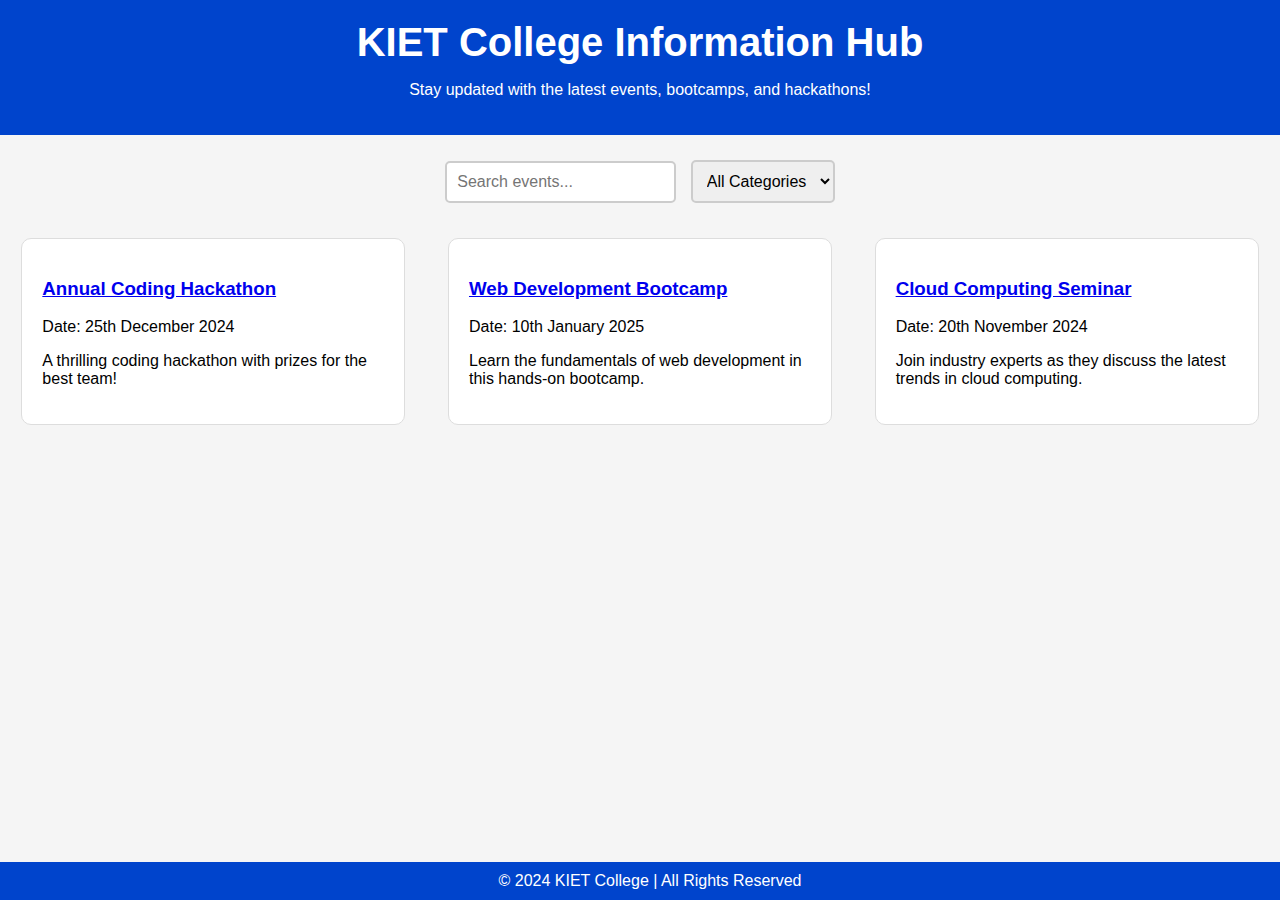
<file: index.html>
<!DOCTYPE html>
<html lang="en">
<head>
    <meta charset="UTF-8">
    <meta name="viewport" content="width=device-width, initial-scale=1.0">
    <title>CollegeInfo - KIET College Events</title>
    <link rel="stylesheet" href="style.css">
</head>
<body>
    <header>
        <h1>KIET College Information Hub</h1>
        <p>Stay updated with the latest events, bootcamps, and hackathons!</p>
    </header>

    <section class="search-section">
        <input type="text" id="search-bar" placeholder="Search events..." onkeyup="filterEvents()">
        <select id="category-filter" onchange="filterEvents()">
            <option value="all">All Categories</option>
            <option value="hackathon">Hackathons</option>
            <option value="bootcamp">Bootcamps</option>
            <option value="seminar">Seminars</option>
        </select>
    </section>

    <section class="event-listing">
        <div class="event" data-category="hackathon">
            <h3><a href="event-detail.html?event=1">Annual Coding Hackathon</a></h3>
            <p>Date: 25th December 2024</p>
            <p>A thrilling coding hackathon with prizes for the best team!</p>
        </div>

        <div class="event" data-category="bootcamp">
            <h3><a href="event-detail.html?event=2">Web Development Bootcamp</a></h3>
            <p>Date: 10th January 2025</p>
            <p>Learn the fundamentals of web development in this hands-on bootcamp.</p>
        </div>

        <div class="event" data-category="seminar">
            <h3><a href="event-detail.html?event=3">Cloud Computing Seminar</a></h3>
            <p>Date: 20th November 2024</p>
            <p>Join industry experts as they discuss the latest trends in cloud computing.</p>
        </div>

        <!-- More events go here -->
    </section>

    <footer>
        <p>&copy; 2024 KIET College | All Rights Reserved</p>
    </footer>

    <script src="script.js"></script>
</body>
</html>
</file>
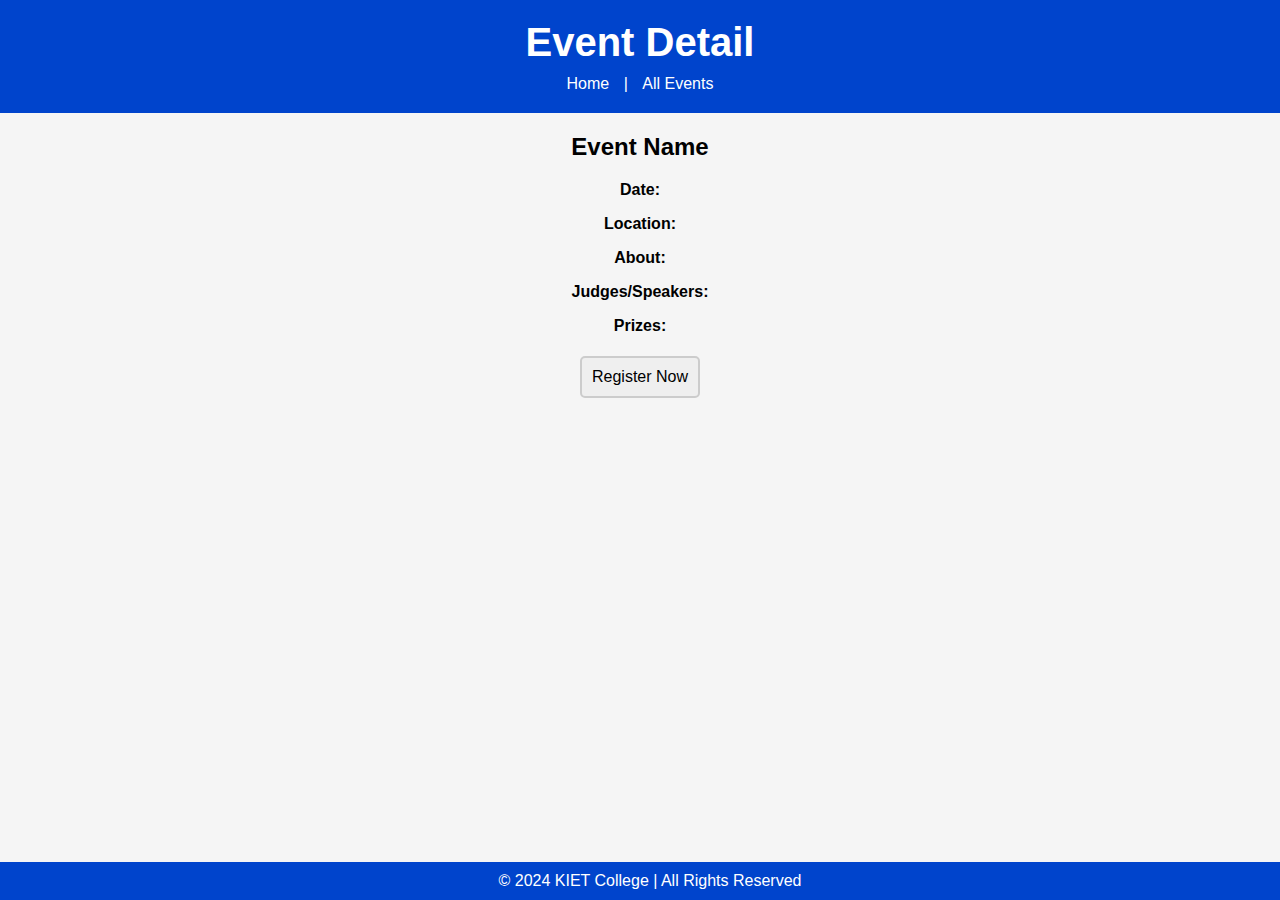
<file: event-details.html>
<!DOCTYPE html>
<html lang="en">
<head>
    <meta charset="UTF-8">
    <meta name="viewport" content="width=device-width, initial-scale=1.0">
    <title>Event Detail - KIET College</title>
    <link rel="stylesheet" href="style.css">
</head>
<body>
    <header>
        <h1>Event Detail</h1>
        <nav>
            <a href="index.html">Home</a> | 
            <a href="events.html">All Events</a>
        </nav>
    </header>

    <section class="event-detail">
        <h2 id="event-title">Event Name</h2>
        <p id="event-date"><strong>Date:</strong> </p>
        <p id="event-location"><strong>Location:</strong> </p>
        <p id="event-description"><strong>About:</strong> </p>
        <p id="event-judges"><strong>Judges/Speakers:</strong> </p>
        <p id="event-prizes"><strong>Prizes:</strong> </p>
        <button id="register-button">Register Now</button>
    </section>

    <footer>
        <p>&copy; 2024 KIET College | All Rights Reserved</p>
    </footer>

    <script src="script.js"></script>
</body>
</html>
</file>
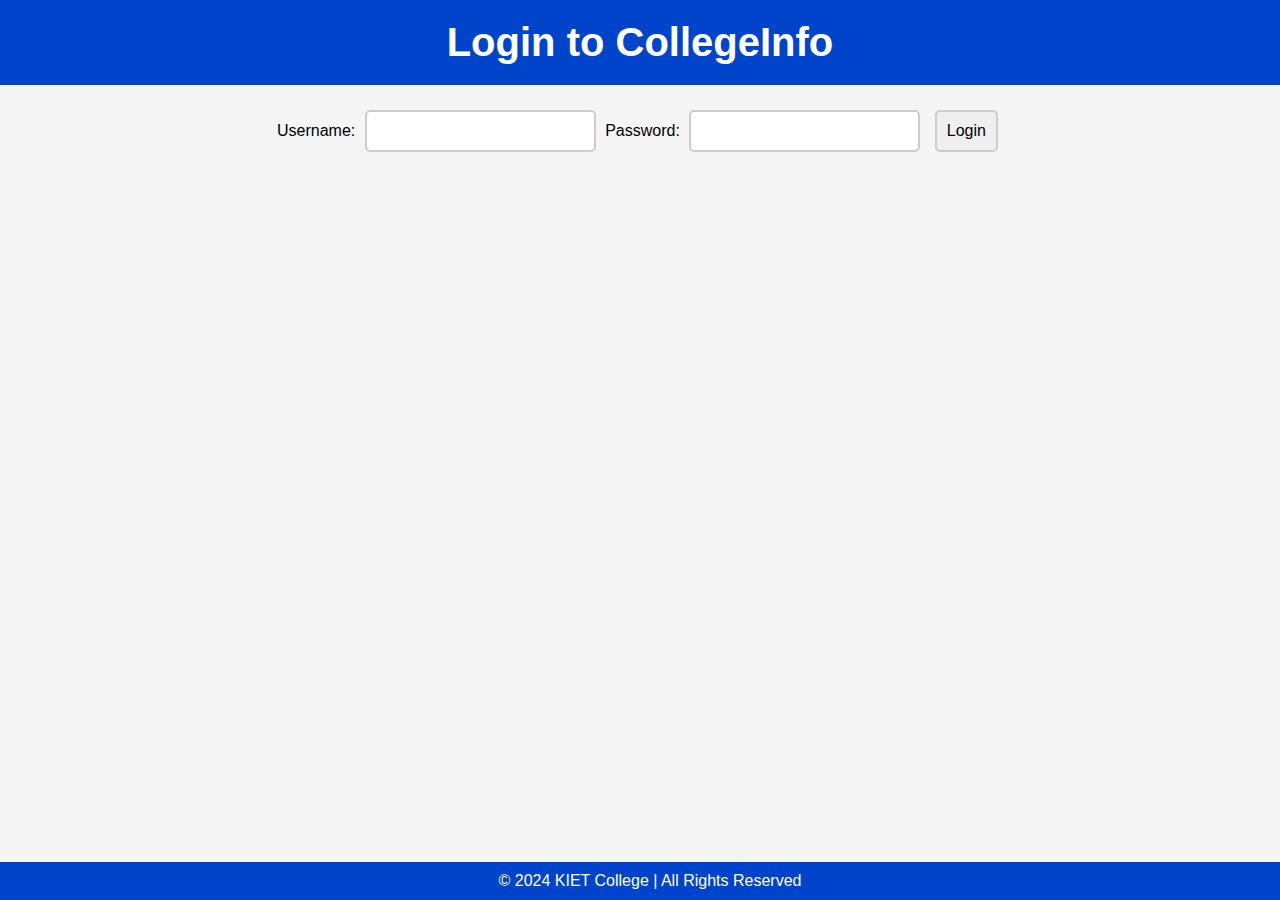
<file: login.html>
<!DOCTYPE html>
<html lang="en">
<head>
    <meta charset="UTF-8">
    <meta name="viewport" content="width=device-width, initial-scale=1.0">
    <title>User Login - KIET College</title>
    <link rel="stylesheet" href="style.css">
</head>
<body>
    <header>
        <h1>Login to CollegeInfo</h1>
    </header>

    <section class="login-form">
        <form action="#" method="POST">
            <label for="username">Username:</label>
            <input type="text" id="username" required>

            <label for="password">Password:</label>
            <input type="password" id="password" required>

            <button type="submit">Login</button>
        </form>
    </section>

    <footer>
        <p>&copy; 2024 KIET College | All Rights Reserved</p>
    </footer>

    <script src="script.js"></script>
</body>
</html>
</file>
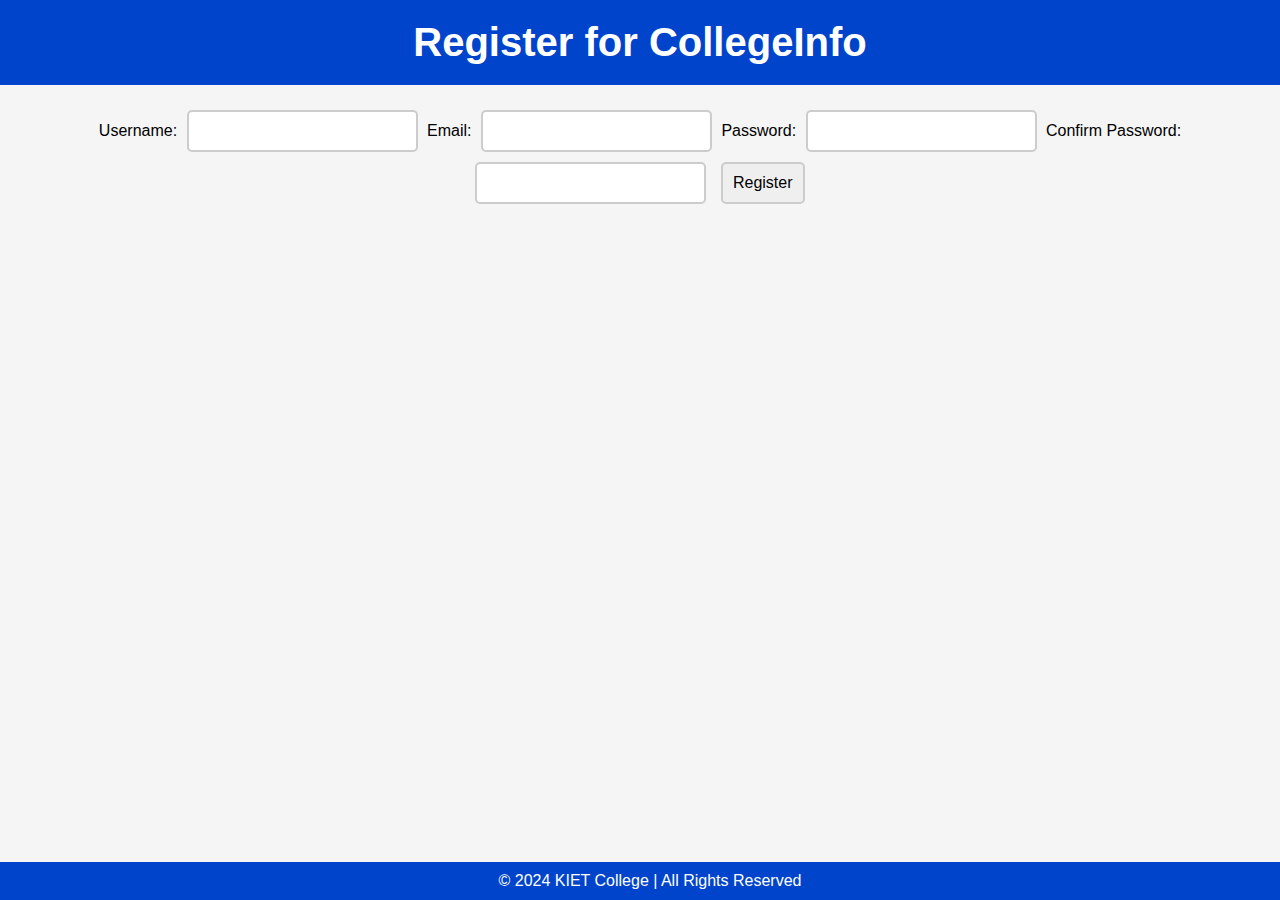
<file: register.html>
<!DOCTYPE html>
<html lang="en">
<head>
    <meta charset="UTF-8">
    <meta name="viewport" content="width=device-width, initial-scale=1.0">
    <title>User Registration - KIET College</title>
    <link rel="stylesheet" href="style.css">
</head>
<body>
    <header>
        <h1>Register for CollegeInfo</h1>
    </header>

    <section class="registration-form">
        <form action="#" method="POST">
            <label for="username">Username:</label>
            <input type="text" id="username" required>

            <label for="email">Email:</label>
            <input type="email" id="email" required>

            <label for="password">Password:</label>
            <input type="password" id="password" required>

            <label for="confirm-password">Confirm Password:</label>
            <input type="password" id="confirm-password" required>

            <button type="submit">Register</button>
        </form>
    </section>

    <footer>
        <p>&copy; 2024 KIET College | All Rights Reserved</p>
    </footer>

    <script src="script.js"></script>
</body>
</html>
</file>
<file: style.css>
/* Basic styling */
body {
    font-family: Arial, sans-serif;
    margin: 0;
    padding: 0;
    background-color: #f5f5f5;
}

header {
    background-color: #0044cc;
    color: white;
    text-align: center;
    padding: 20px;
}

header h1 {
    margin: 0;
    font-size: 2.5rem;
}

header nav {
    margin-top: 10px;
}

header nav a {
    color: white;
    text-decoration: none;
    margin: 0 10px;
}

.search-section, .registration-form, .login-form, .event-detail {
    margin: 20px;
    text-align: center;
}

input, select, button {
    padding: 10px;
    margin: 5px;
    font-size: 1rem;
    border: 2px solid #ccc;
    border-radius: 5px;
}

.event-listing {
    display: flex;
    flex-wrap: wrap;
    justify-content: space-around;
    margin-top: 20px;
}

.event {
    background-color: #fff;
    border: 1px solid #ddd;
    border-radius: 10px;
    padding: 20px;
    margin: 10px;
    width: 30%;
    box-sizing: border-box;
}

footer {
    background-color: #0044cc;
    color: white;
    text-align: center;
    padding: 10px;
    position: fixed;
    width: 100%;
    bottom: 0;
}

footer p {
    margin: 0;
    font-size: 1rem;
}

/* Responsive Design */
@media (max-width: 768px) {
    .event-listing {
        flex-direction: column;
        align-items: center;
    }

    .event {
        width: 80%;
    }
}
</file>
